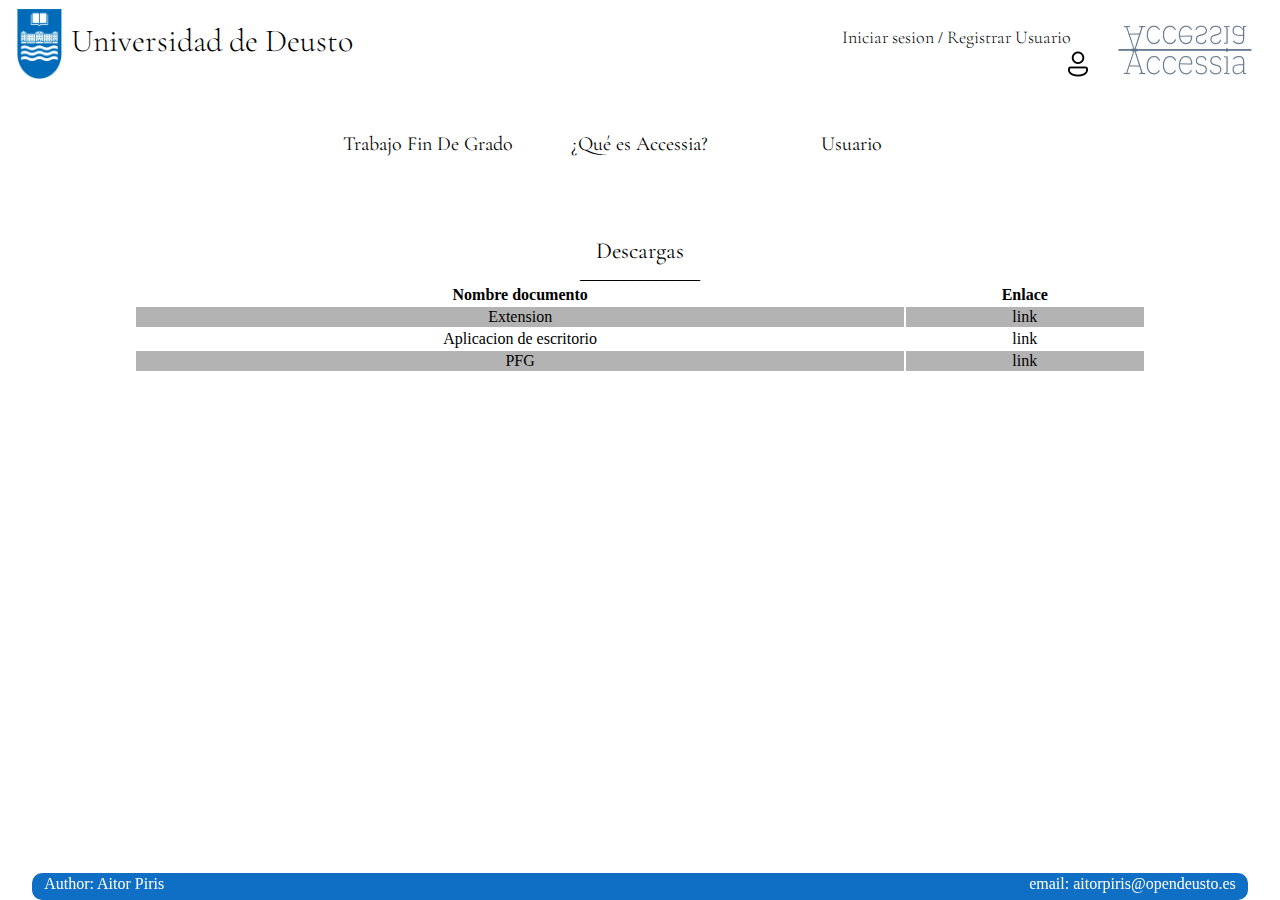
<file: index.html>
<html>
	<head>
		<meta charset="utf-8"/>
		<title>ACCESSIA TFG</title>
		<link rel="stylesheet" type="text/css" href="styles/estilos.css">
		<link rel="stylesheet" type="text/css" href="styles/footerStyle.css">
		<script src="https://ajax.googleapis.com/ajax/libs/jquery/2.1.3/jquery.min.js"></script>
		<script src="/js/loadFunctions.js"></script>
		<link href='https://fonts.googleapis.com/css?family=Cormorant Garamond' rel='stylesheet'>
	</head>
	<body>
		<div id="cabecera">
			<script type="text/javascript">
				loader = new Loader();
				loader.loadHeader();
			</script>
		</div>
		<div style="text-align: center;">
			<span class="titulo">Descargas</span>
			<br>
			<span class="tituloU">_______________</span>
		</div>
		<div class="descargas">
			<table class="tablaDescargas">
				<thead>
					<tr>
					  <th class="cabeceraTabla">Nombre documento</th>
					  <th class="cabeceraTabla">Enlace</th>
					</tr>
					<tr>
						<td class="celdaDescargas">Extension</td>
						<td class="celdaDescargas"> <a class="enlaceD" href="http://accessia.click/extensionChrome.rar">link</a> </td>
					  </tr>
					  <tr>
						<td class="celdaDescargas">Aplicacion de escritorio</td>
						<td class="celdaDescargas"> <a class="enlaceD" href="http://accessia.click/aplicacionEscritorio.rar">link</a> </td>
					  </tr>
					  <tr>
						<td class="celdaDescargas">PFG</td>
						<td class="celdaDescargas"> <a href="http://accessia.click/INF_AITOR_PIRIS_CABALLERO.pdf" class="enlaceD">link</a> </td>
					  </tr>
				  </thead>
			</table>
		</div>
		
		
		
	</body>
	<footer>
		<div id="footer">
			<script type="text/javascript">
				loader = new Loader();
				loader.loadFooter();
			</script>
		</div>
	</footer>
</html>
</file>
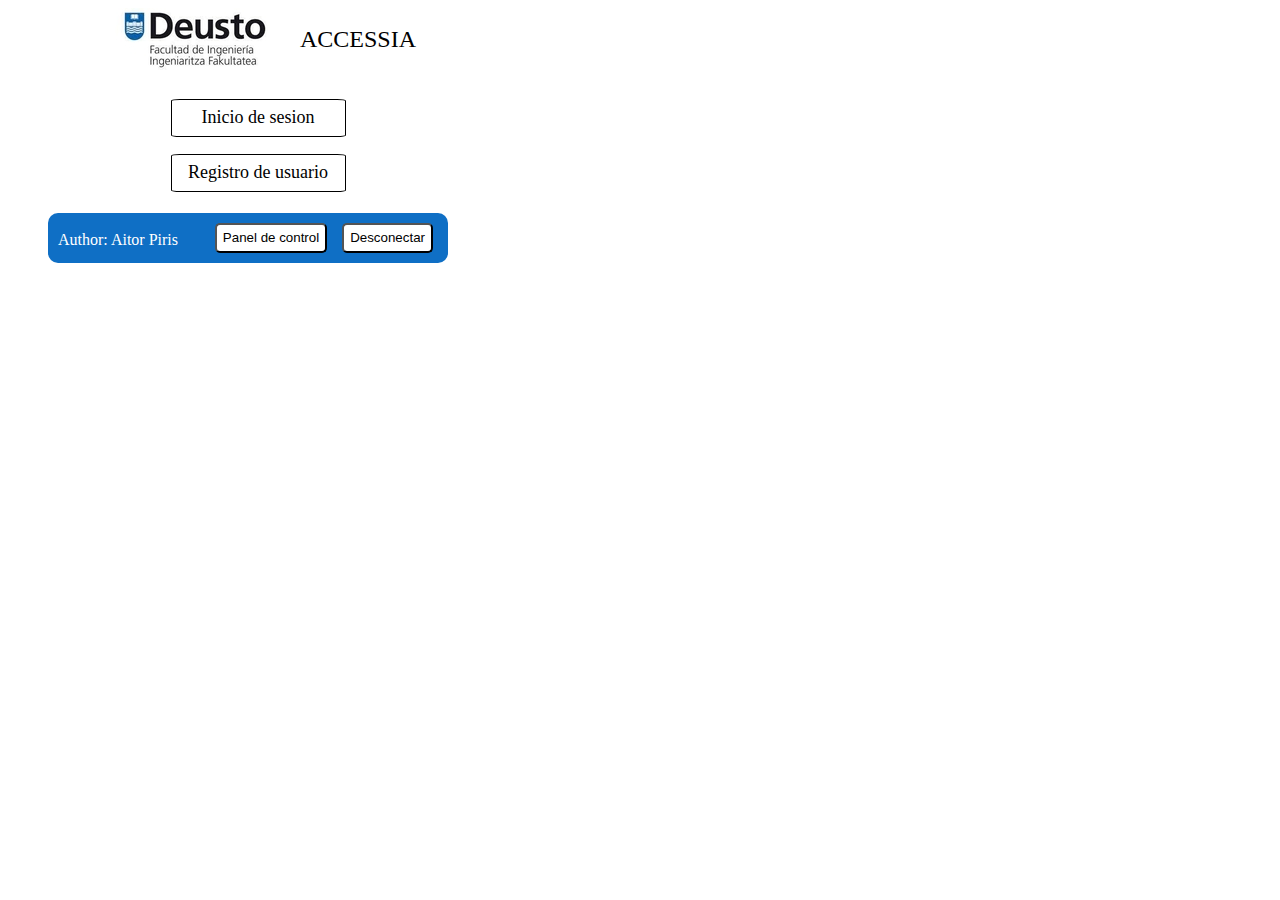
<file: popup.html>
<!DOCTYPE html>
<html lang="es">
  <head>
    <link rel="stylesheet" type="text/css" href="/styles/styles.css" />
    <meta charset="utf-8">
    <title>Mi extensión</title>
    <script src="/js/functions.js"></script>
    <script src="jquery-3.6.0.min.js"></script>
  </head>

  <body>
    <div id="header">
      <img src="/img/deusto-logo.jpg">
      <span id="span-header">ACCESSIA</span>
    </div>

    <br>

    <div id="bloqueInicioSesion" class="botonBloque">
        <button class="boton" id="btnInicioSesion">Inicio de sesion</button>
        <button class="boton" id="btnRegistroUsuario">Registro de usuario</button>
    </div>

    <br>

    <div id="bloqueDatosDeInicio" style="display: none" class="datosInicioBloque">
        <input type="text" id="correo" name="correo" placeholder="correo electronico">
        <input type="password" id="contrasenia" name="contrasenia" placeholder="contraseña">

        <button id="enviarDatosInicioSesion" >Enviar</button>

    </div>

    <br>

    <div id="usuarioIniciado" style="display: none">
      <div class="nombreUsuarioDIV">
        <span id="nombreUsuario"></span>
      </div>
 
      <strong>Filtro pornografico</strong>
      <input type="checkbox" id="pornFilter"></input>
      <input type="text" id="vetar" placeholder="google.es"></input>
      <input type="button" id="guardarVetado" value="Enviar"></input>
      <br>
      <strong>Filtro redes sociales</strong>
      <input type="checkbox" id="rrssFilter"></input>
      <br>
      <strong>Filtro drogas</strong>
      <input type="checkbox" id="drugFilter"></input>

      <br>

      <strong>Historial</strong>
      <input type="checkbox" id="historialFilter"></input>

      <br>
    </div>

  </body>

  <footer>
    <div id="footer">
      <p id="footerP">Author: Aitor Piris </p>

      <button id="btnSalir">Desconectar</button>
      <button id="btnPanelControl">Panel de control</button>
    </div>
  </footer>
</html>
</file>
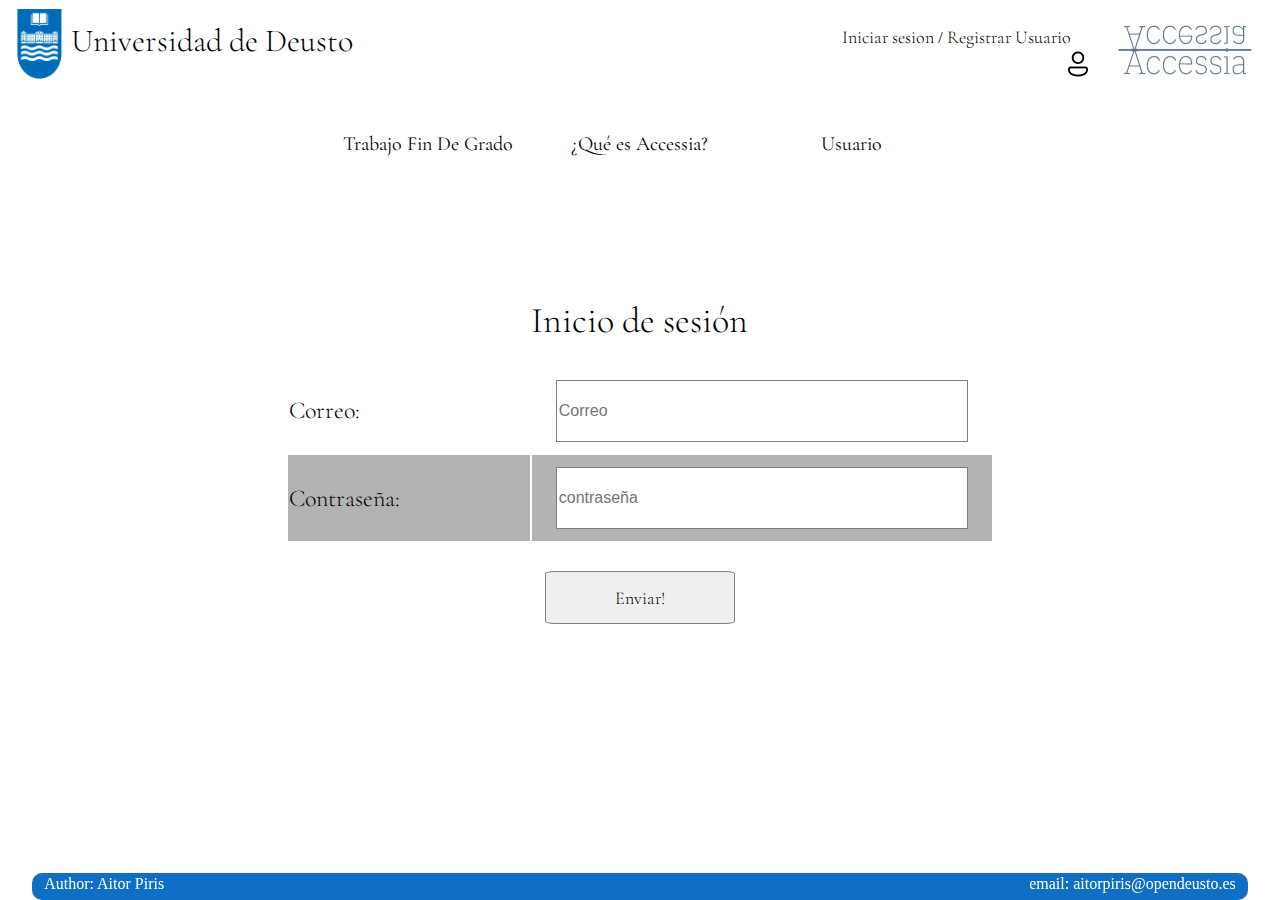
<file: pages/iniciarSesion.html>
<html>
	<head>
		<meta charset="utf-8"/>
		<title>REGISTRO DE USUARIO</title>
		<link rel="stylesheet" type="text/css" href="../styles/estilos.css">
		<link rel="stylesheet" type="text/css" href="../styles/footerStyle.css">
		<link rel="stylesheet" type="text/css" href="../styles/registroUsuario.css">
		<script src="https://ajax.googleapis.com/ajax/libs/jquery/2.1.3/jquery.min.js"></script>
		<script src="/js/loadFunctions.js"></script>
		<script src="/js/registro.js"></script>
		<link href='https://fonts.googleapis.com/css?family=Cormorant Garamond' rel='stylesheet'>
	</head>
	<body>
		<div id="cabecera">
			<script type="text/javascript">
				loader = new Loader();
				loader.loadHeader();
			</script>
		</div>

        <div class="inicioUsuario">
        <div class="divTituloInicio">
            <label class="titulo">Inicio de sesión</label>
        </div>

        <table class="tabla">
            <tr>
                <td class="celdaNoInput">
                    <label>Correo:</label>
                </td>
                <td class="celdaInput"> 
                    <input type="text" placeholder="Correo" class="input" id="correoInicio"/>
                </td>
            </tr>

            <tr>
                <td class="celdaNoInput">
                    <label>Contraseña: </label>
                </td>
                <td class="celdaInput">
                    <input type="password" placeholder="contraseña" class="input" id="contraseñaInicio"/>
                </td>
            </tr>

        </table>
        </div>
        <div class="divBtnEnviarInicio">
            <input type="button" value="Enviar!" class="btnEnviarInicio" onclick="inicioUsuario()"/>
        </div>
        <div id="separador" style="height: 75px;"></div>
		
		
	</body>
	<footer>
		<div id="footer">
			<script type="text/javascript">
				loader = new Loader();
				loader.loadFooter();
			</script>
		</div>
	</footer>
</html>
</file>
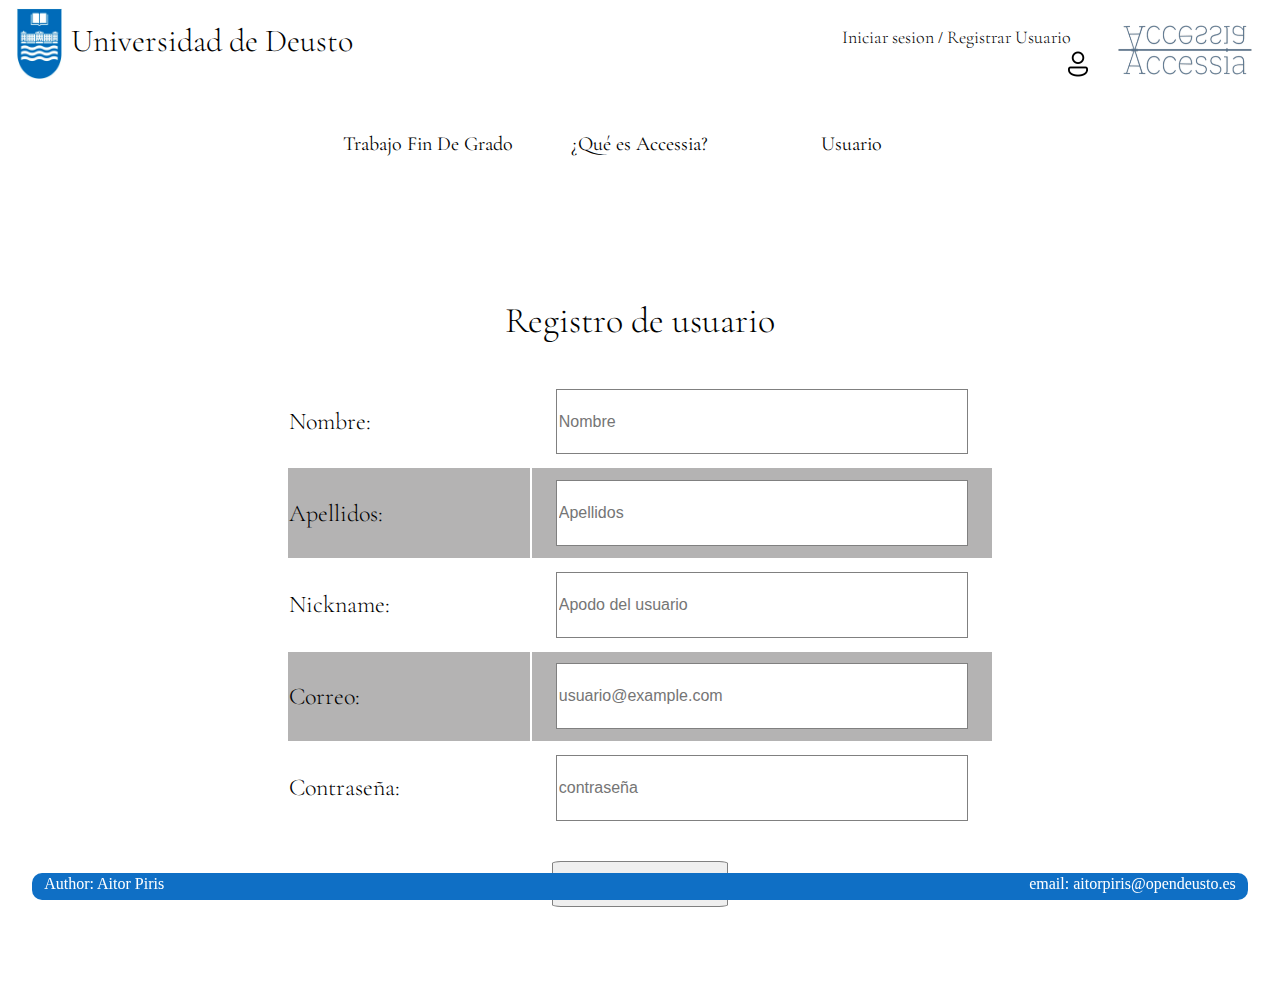
<file: pages/registroUsuario.html>
<html>
	<head>
		<meta charset="utf-8"/>
		<title>REGISTRO DE USUARIO</title>
		<link rel="stylesheet" type="text/css" href="../styles/estilos.css">
		<link rel="stylesheet" type="text/css" href="../styles/footerStyle.css">
		<link rel="stylesheet" type="text/css" href="../styles/registroUsuario.css">
		<script src="https://ajax.googleapis.com/ajax/libs/jquery/2.1.3/jquery.min.js"></script>
		<script src="/js/loadFunctions.js"></script>
		<script src="/js/registro.js"></script>
		<link href='https://fonts.googleapis.com/css?family=Cormorant Garamond' rel='stylesheet'>
	</head>
	<body>
		<div id="cabecera">
			<script type="text/javascript">
				loader = new Loader();
				loader.loadHeader();
			</script>
		</div>
			
		<div class="registroUsuario">
			<div class="divTitulo">
				<label class="titulo">Registro de usuario</label>
			</div>
			<table class="tabla">
				<tr class="row">
					<td class="celdaNoInput">
						<label>Nombre:</label>
					</td>
					<td class="celdaInput"> 
						<input type="text" placeholder="Nombre" class="input" id="nombre"/>
					</td>
				</tr>

				<tr>
					<td class="celdaNoInput">
						<label>Apellidos: </label>
					</td>
					<td class="celdaInput">
						<input type="text" placeholder="Apellidos" class="input" id="apellidos"/>
					</td>
				</tr>

				<tr>
					<td class="celdaNoInput">
						<label>Nickname: </label>
					</td>
					<td class="celdaInput">
						<input type="text" placeholder="Apodo del usuario" class="input" id="nickname"/>
					</td>
				</tr>

				<tr>
					<td class="celdaNoInput">
						<label>Correo: </label>
					</td>
					<td class="celdaInput">
						<input type="email" id="correoInput" placeholder="usuario@example.com" requiered
							class="input" onchange="ValidateEmail()"/>
					</td>
				</tr>

				<tr>
					<td class="celdaNoInput">
						<label>Contraseña: </label>
					</td>
					<td class="celdaInput">
						<input type="password" placeholder="contraseña" class="input" id="contrasena"/>
					</td>
				</tr>
			</table>

			<div class="divBtnEnviar">
				<input type="button" value="Enviar!" class="btnEnviar" onclick="sendData()"/>
			</div>
			<div id="separador" style="height: 75px;"></div>
		</div>
		
		
	</body>
	<footer>
		<div id="footer">
			<script type="text/javascript">
				loader = new Loader();
				loader.loadFooter();
			</script>
		</div>
	</footer>
</html>
</file>
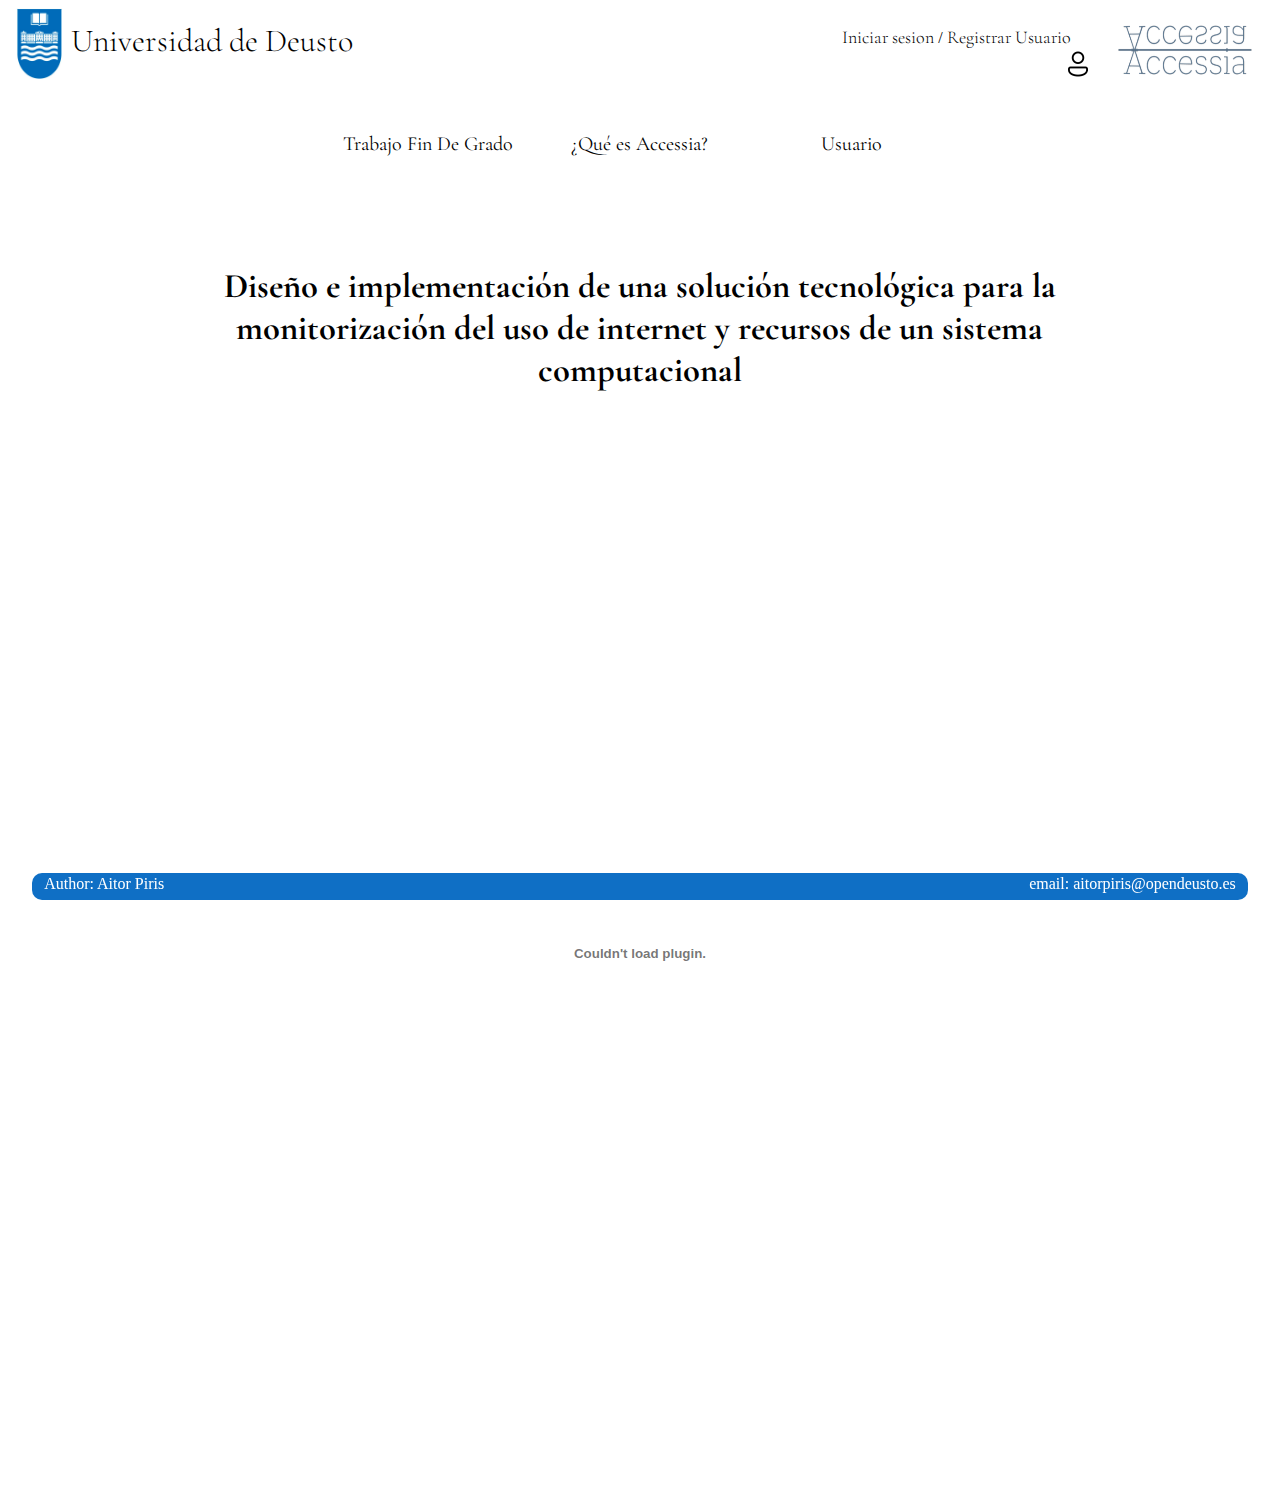
<file: pages/trabajoFinDeGrado.html>
<html>
    <head>
		<meta charset="utf-8"/>
		<title>Trabajo Fin De Grado</title>
		<link rel="stylesheet" type="text/css" href="../styles/estilos.css">
		<link rel="stylesheet" type="text/css" href="../styles/footerStyle.css">
		<link rel="stylesheet" type="text/css" href="../styles/registroUsuario.css">
		<script src="https://ajax.googleapis.com/ajax/libs/jquery/2.1.3/jquery.min.js"></script>
		<script src="/js/loadFunctions.js"></script>
		<script src="/js/registro.js"></script>
		<link href='https://fonts.googleapis.com/css?family=Cormorant Garamond' rel='stylesheet'>
	</head>

    <body>
        <div id="cabecera">
			<script type="text/javascript">
				loader = new Loader();
				loader.loadHeader();
			</script>
		</div>


        <div class="tfg">
            <h2>Diseño e implementación de una solución tecnológica 
                para la monitorización del uso de internet y recursos de un sistema computacional</h2>
            <br>
        </div>
        <div class = "TFG_PDF">
            <object data="http://accessia.click/INF_AITOR_PIRIS_CABALLERO.pdf" type="application/pdf"></object>
        </div>

    </body>


    <footer>
		<div id="footer">
			<script type="text/javascript">
				loader = new Loader();
				loader.loadFooter();
			</script>
		</div>
	</footer>
</html>
</file>
<file: styles/estilos.css>
.header{
    display: inline-block;
    width: 100%;
    height: 8%;
    /*background-color: #0f6fc5; color de la universidad de deusto*/
    background-color: white;
    border-radius: 10px;
}

.tituloPagina{
    position: relative;
    float: right;
    margin-right: 1%;
    content:url("../img/accessia-logo.png");
    margin-top: 0.5%;
    width: 12%;
    height: 100%;
}

.tituloUniversidad{
    position: relative;
    float: left;
    margin-right: 2%;
    margin-top: 1%;
    color: black;
    font-family: 'Cormorant Garamond';
    font-weight: lighter;
}

.navBarUsuario{
    display: inline-block;
    width: 50%;
    height: 50%;
    margin-top: 1%;;
    background-color: white;
    /*border: 2px solid #0f6fc5;*/
    border-radius: 5px;
    margin-left: 25%;
}

.btnHeader{
    position: relative;
    height: 75%;
    width: 32.9%;
    margin-top: 0.4%;
    background-color: white;
    border: none;
    font-size: 20;
    font-family: 'Cormorant Garamond';
}
.btnHeader:hover{
    border-bottom-style: solid;
    border-top-style: solid;
}
.btnHeaderLink{
    text-decoration: none;
    color: black;
    cursor: default;
}
.logoDeusto{
    content:url("../img/logo-deusto.jpeg");
    position: relative;
    float: left;
    width: 5%;
    height: 100%;
}

.cabecera{
    display: inline-block;
    /*border: 1px solid black;*/
    width: 100%;
    height: 15%;
    margin-top: 2%;
}

.usuario{
    float: right;
    border-radius: 5px;
    margin-top: 1%;
    height: 50%;
    width: 20%;
    margin-right: 1%;
    display: inline-block;
}
.iconoUsuario{
    content:url("../img/icono-usuario-black.png");
    float: right;
    margin-right: 1%;
    margin-top: 0.5%;
}
.iconoCerrarSesion{
    content:url("../img/cerrar-sesion.png");
    float: right;
    margin-right: 1%;
    margin-top: 0.5%;
}

.labelUsuario{
    text-decoration: none;
    font-family: 'Cormorant Garamond';
    font-weight: lighter;
    color: black;
    font-size: 18;
}
.divUsuario{
    display: none;
    float: left;
}
.inicio{
    display: block;
    float: left;
    margin-top: 2%;
}
.aUsuario{
    text-decoration: none;
    font-family: 'Cormorant Garamond';
    font-weight: lighter;
    color: black;
    font-size: 18;
}

.btn{
    text-decoration: none;
    color: black;
}
.tfg{
    display: inline-block;
    width: 80%;
    margin-left: 10%;
    margin-right: 10%;
    text-align: center;
    font-family: 'Cormorant Garamond';
    font-size: 23;
    color: black;
}
.TFG_PDF{
    width: 80%;
    margin-left: 10%;
    margin-right: 10%;
    margin-top: 5%;
}
.TFG_PDF object{
    width: 100%;
    height: 100%;
    margin-bottom: 10%;
}
.descargas{
    width: 80%;
    margin-left: 10%;
    margin-right: 10%;
}
.tablaDescargas{
    width: 100%;
    margin-bottom: 7%;
}
.celdaDescargas{
    text-align: center;
}
tr:nth-child(even) {
    background-color: #b4b3b3;
    padding: 8px;
}
.enlaceD{
    text-decoration: none;
    color: black;
}
.tituloPagPrincipal{
    text-align: center;
    width: 80%;
    margin-left: 10%;
    margin-right: 10%;
    font-family: 'Cormorant Garamond';
    font-size: 23;
}
.tituloU{
    width: 100%;
    position: relative;
    margin-top: 0px;
}
.titulo{
    width: 100%;
    position: relative;
    font-family: 'Cormorant Garamond';
    font-size: 23;
}
</file>
<file: styles/footerStyle.css>
.piePagina{
    display: inline-block;
    position: fixed;
    bottom: 0%;
    left: 2.5%;
    width: 95%;
    height: 3%;
    border-radius: 10px;
    background-color: #0f6fc5;
    vertical-align: middle;
}
.autor{
    position: relative;
    float: left;
    margin-left: 1%;
    margin-top: 0.2%;
    font-family:Garamond;
    color: white;
}
.correoFooter{
    position: relative;
    float: right;
    margin-right: 1%;
    margin-top: 0.2%;
    font-family:Garamond;
    color: white;
}
</file>
<file: styles/styles.css>
html , body{
  width: 500px;
  height: 250px;
}

#header {
  display: inline-flex;
  width: 90%;
  margin-left: 5%;
  margin-right: 5%;
  justify-content: center; /* align horizontal */
  align-items: center; /* align vertical */

}
#span-header{
  /*border: 1px solid green; */
  font-family: "Garamond", Times, serif;
  font-size: 24px;
}

#bloqueInicioSesion{

  margin-top: 5%;
  margin-bottom: 3%;
}

.botonBloque{
  width: 70%;
  height: 15%;
  margin-left: 15%;
  margin-right: 15%;
}

.boton{
  width: 50%;
  height: 100%;
  margin-left: 25%;
  margin-right: 25%;
  margin-bottom: 5%;
  font-family: "Times New Roman", Times, serif;
  font-size: 18px;
  background-color: white;
  border: 1px solid black;
  border-radius: 5%;
}

.datosInicioBloque{
  border : 1px solid black;
  height: 50%;
  width: 80%;
  margin-left: 10%;
}

#correo{
  width: 50%;
  height: 25px;
  margin-right: 5%;
  margin-top: 10%;
}

#contrasenia{
  height: 25px;
  margin-top: 10%;
  width: 40%;
}

#enviarDatosInicioSesion{
  height: 25px;
  width: 30%;
  margin-left: 35%;
  margin-top: 7%;
}

#usuarioIniciado{
  height: 45%;
  width: 80%;
  margin-left: 8%;
  margin-right: 12%;
}

#footer{
  display: inline-block;
  width: 80%;
  height: 50px;
  background-color: #0f6fc5;
  border-radius: 10px;
  margin-left: 8%;
  margin-right: 12%;
  margin-top: 5%;
}

#btnSalir{
  height: 30px;
  margin-top: 10px;
  float: right;
  margin-right: 15px;
  border-radius: 5px;
  background-color: white;
}
#btnPanelControl{
  float: right;
  height: 30px;
  margin-top: 10px;
  margin-right: 15px;
  border-radius: 5px;
  background-color: white;
}
#footerP{
  float: left;
  margin-top: 18px;
  color: white;
  margin-left: 10px;
}
.nombreUsuarioDIV{
  width: 100%;
  display: flex;
  justify-content: center;
  margin-bottom: 5%;
}
#nombreUsuario{
  font-size: 20px;
  font-family: 'Cormorant Garamond , bold';
}
</file>
<file: styles/registroUsuario.css>
.registroUsuario{
    width: 70%;
    height: 65%;
    margin-top: 5%;
    margin-left: 15%;
}

.inicioUsuario{
    width: 70%;
    height: 25%;
    margin-top: 5%;
    margin-left: 15%;
}

.tabla{
    width: 80%;
    height: 80%;
    margin-left: 10%;
    margin-top: 2%;
}

.celdaNoInput{
    height: 10%;
    font-size: 24;
    font-family: 'Cormorant Garamond';
    font-weight:lighter;
}

.celdaInput{
    /*border: 1px solid blue;*/
    height: 10%;
}

.input{
    height: 75%;
    width: 90%;
    margin-left: 5%;
    font-size: 16;
    border: 1px solid grey;
}

.titulo{
    padding-top: 50%;
    font-size: 36;
    font-family: 'Cormorant Garamond';
    font-weight:lighter;
}

.divTitulo{
    width: 100%;
    height: 10%;
    text-align: center;
}

.divTituloInicio{
    width: 100%;
    height: 10%;
    text-align: center;
    margin-bottom: 5%;
}

.divBtnEnviar{
    width: 100%;
    height: 10%;
    text-align: center;
    padding-top: 3%;
}

.btnEnviar{
    width: 20%;
    height: 80%;
    font-size: 18;
    font-family: 'Cormorant Garamond';
    font-weight:lighter;
    border-radius: 5%;
    border: 1px solid grey;
}
.btnEnviar:hover{
    background-color: white;
}
.divBtnEnviarInicio{
    width: 100%;
    height: 10%;
    text-align: center;
    padding-top: 4%;
}
.btnEnviarInicio{
    width: 15%;
    height: 60%;
    font-size: 18;
    font-family: 'Cormorant Garamond';
    font-weight:lighter;
    border-radius: 5%;
    border: 1px solid grey;
}
.btnEnviarInicio:hover{
    background-color: white;
}
</file>
